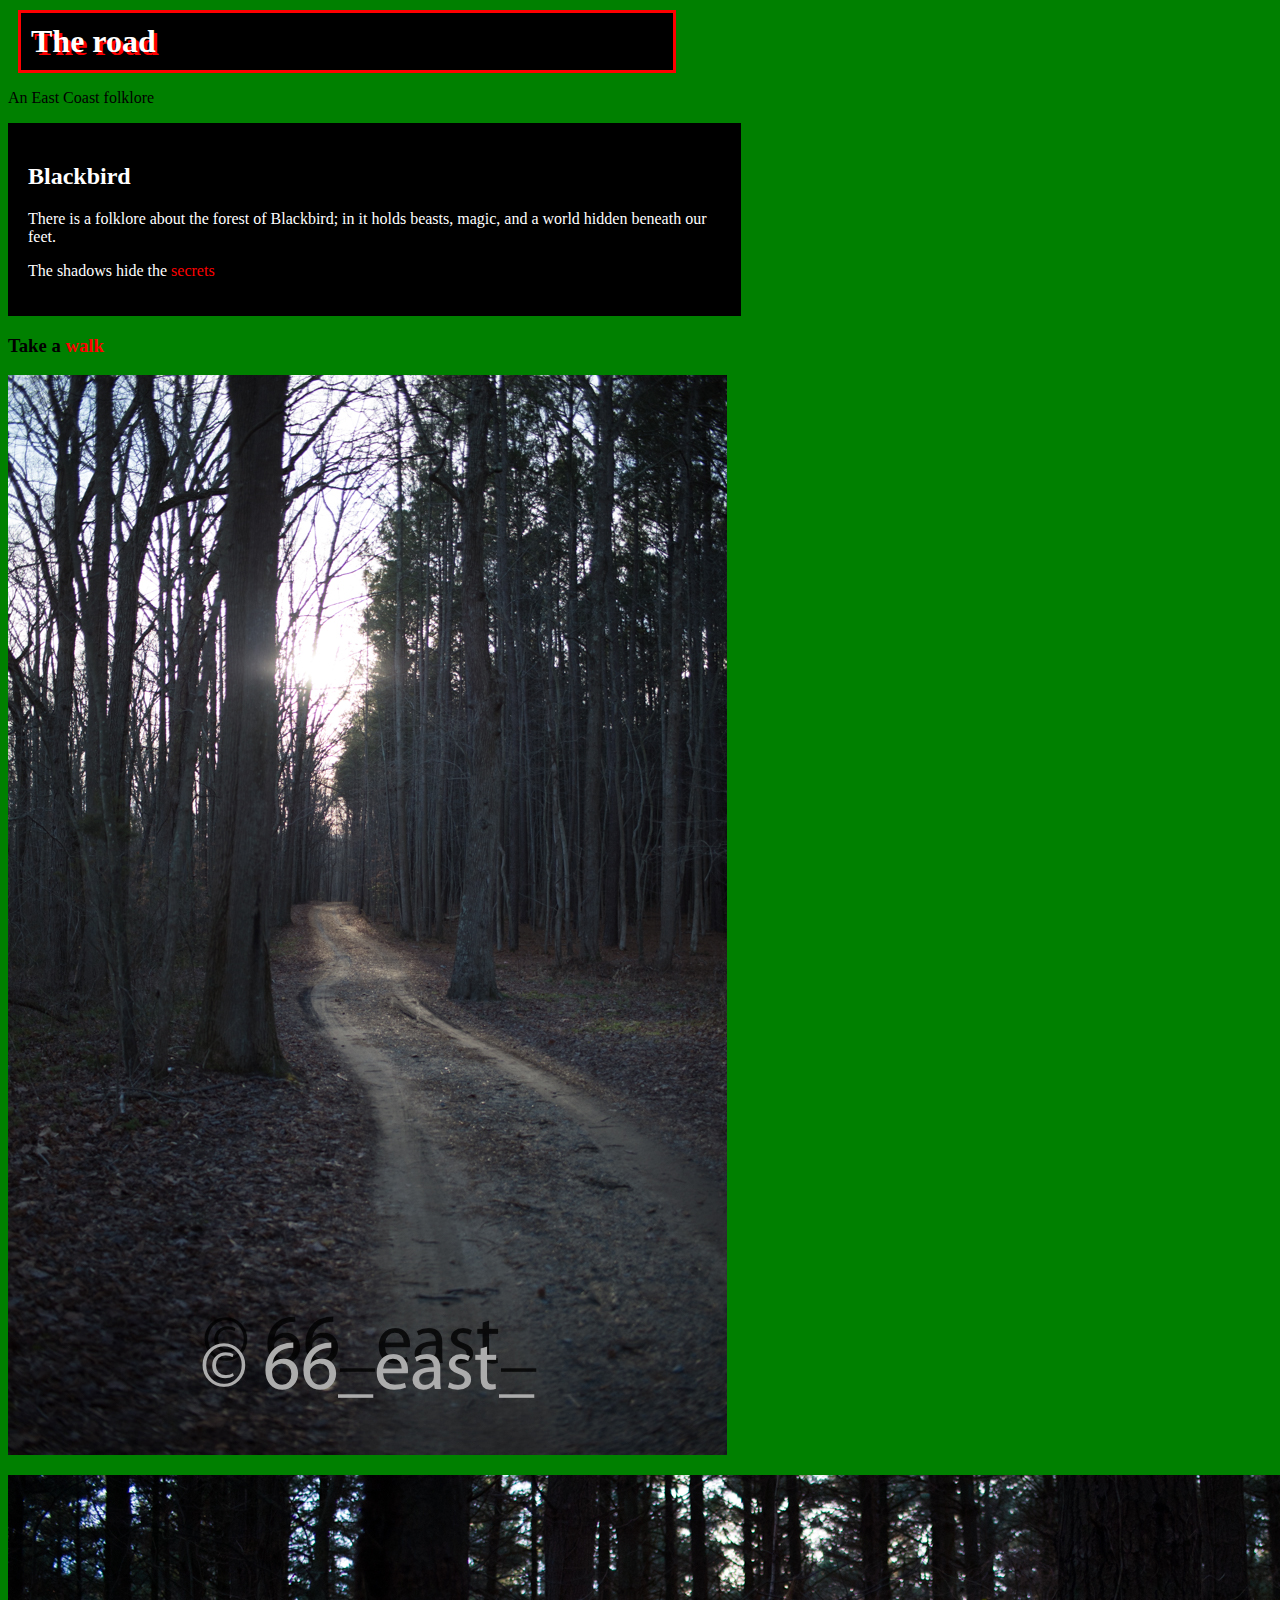
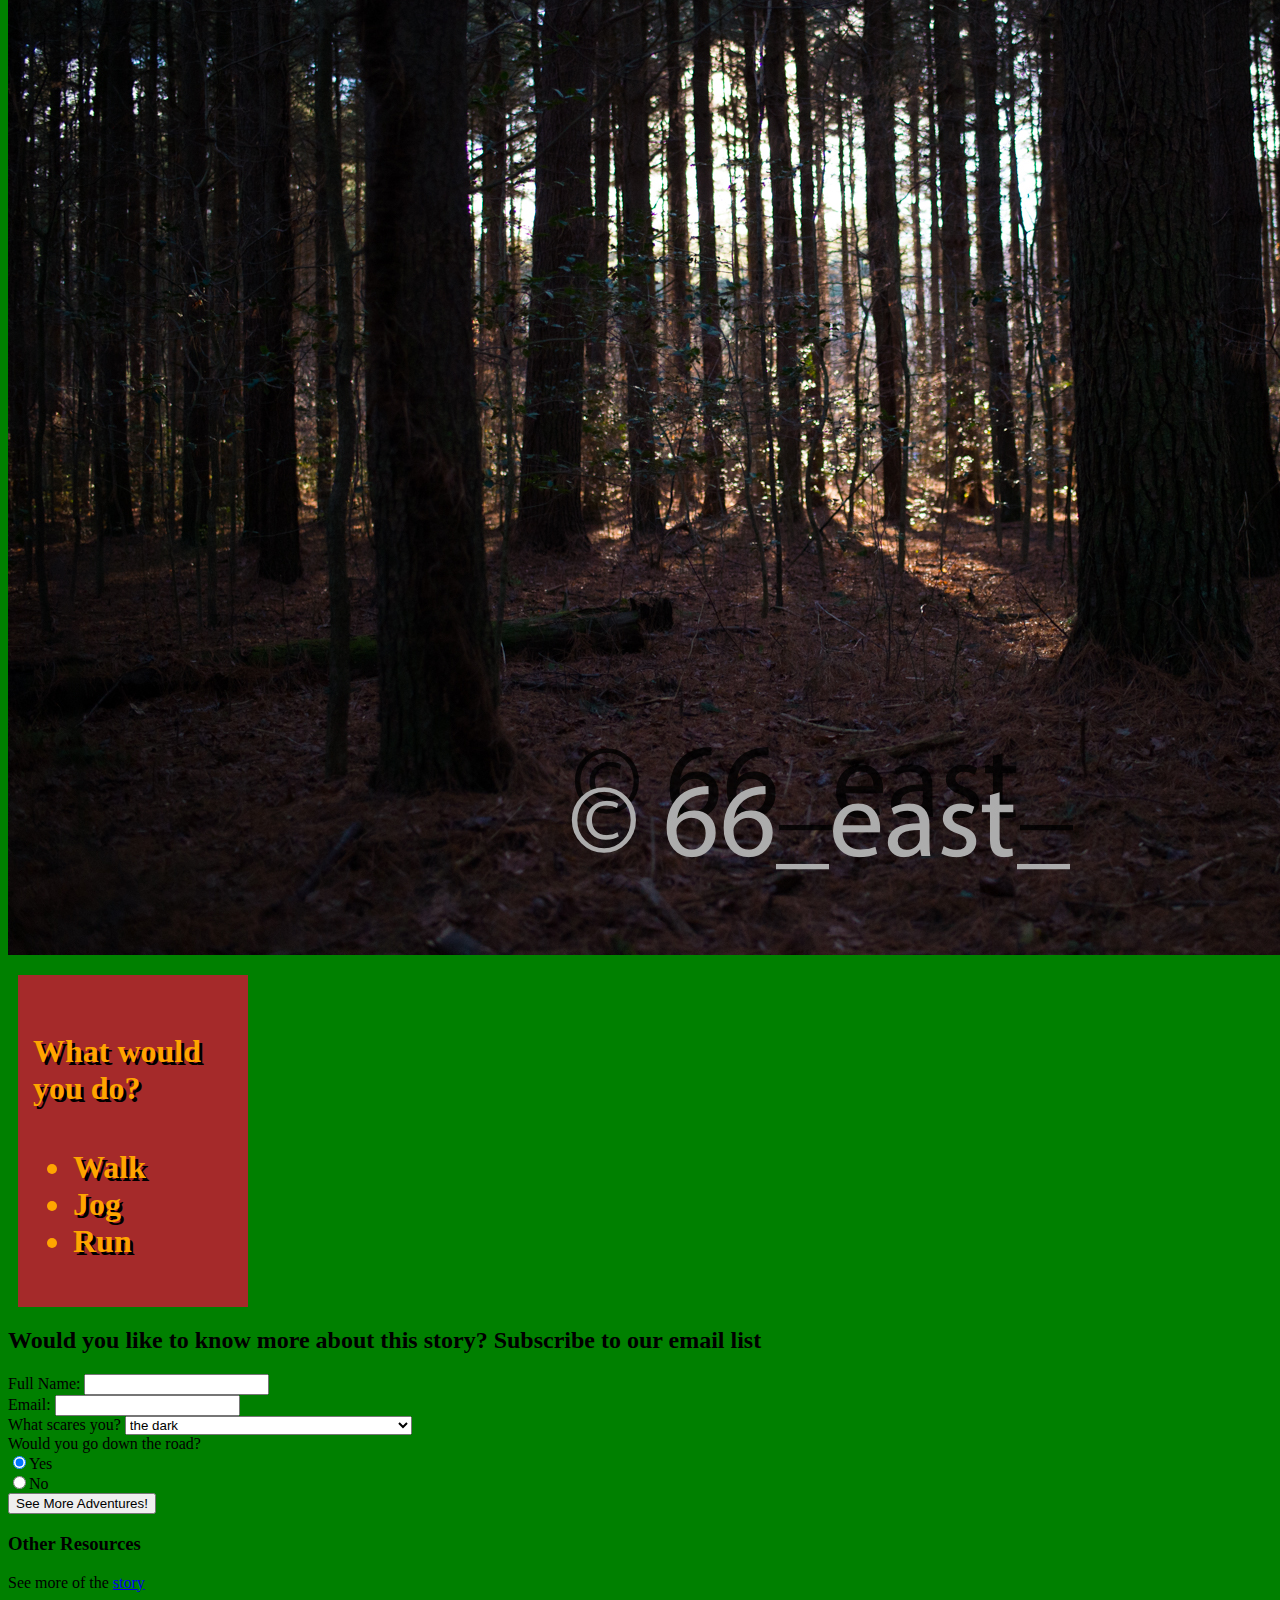
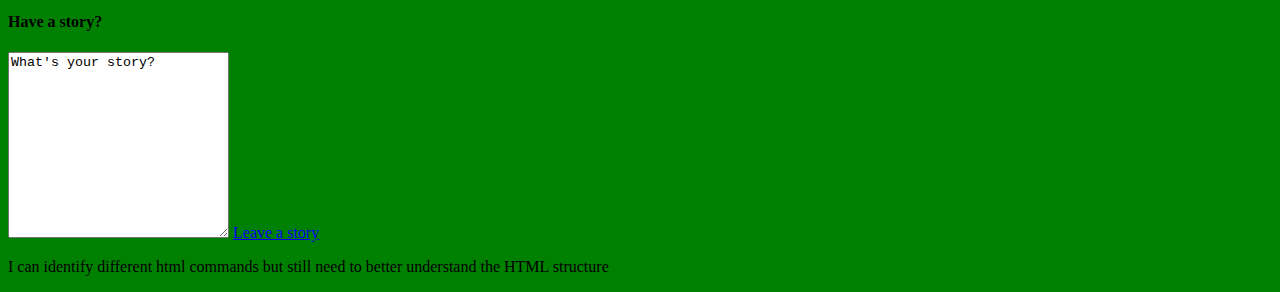
<file: index.html>
<!DOCTYPE html>
<html lang = "en">
<head>
	<title>Photography</title>
	<meta name="author" content="Ben Friel" />
	<meta name="description" content="" />
	<link rel="stylesheet" href="styles.css" type="text/css">
</head>
<body>

<h1 id="road">The road</h1>
<p class="folk"> An East Coast folklore</p>

<section id="bird">
<div style="background-color:black;color:white;padding:20px;">
<h2>Blackbird</h2>
<p>There is a folklore about the forest of Blackbird; in it holds beasts, magic, and a world hidden beneath our feet. </p>
<p>The shadows hide the <span style="color:red">secrets</span></p>
</div>
</section>

<h3>Take a <span style="color:red">walk</span></h3>

<p><img src="./images/lane9.jpg" alt="Magic"></p>
<p><img src="./images/lane10.jpg" alt="Woods"></p>

<section id="list">
<h4>What would you do?</h4>
	<ul>
		<li>Walk</li>
		<li>Jog</li>
		<li>Run</li>
	</ul>
</section>


<h2>Would you like to know more about this story? Subscribe to our email list</h2>
<form action="success.html" method="get" >
<div>
	<label>Full Name:</label>
	<input type="text" name="fullname">
</div>

<div>
	<label>Email:</label>
	<input type="email" name="email">
</div>

<div>
	<label>What scares you?</label>
	<select name="Scares">
	<option value="forest">the dark</option>
	<option value="forest">silence</option>
	<option value="forest">clowns</option>
	<option value="forest">spirits</option>
	<option value="forest">you are an adult and aren't afraid of anything</option>
	</select>
</div>
<div>
	<label>Would you go down the road?</label><br>
	<input type="radio"
		name="walk" value="Yes" checked>Yes<br>
	<input type="radio"
		name="walk" value="No" >No<br>
</div>
	<button type="submit">See More Adventures!</button>
</form>
<h3>Other Resources</h3>
<p>See more of the <a href="https://www.instagram.com/66_east_/">story </a></p>

<section id="box">
<h4>Have a story?</h4>
<textarea name="textarea"
	rows="12" cols="25">What's your story?</textarea>
	<a href="contact.html">Leave a story</a>
</section>


<p>I can identify different html commands but still need to better understand the HTML structure </p>

<section id="contact-info">
	<h3>Boo!</h3>
</section>

</body>
</html>
</file>
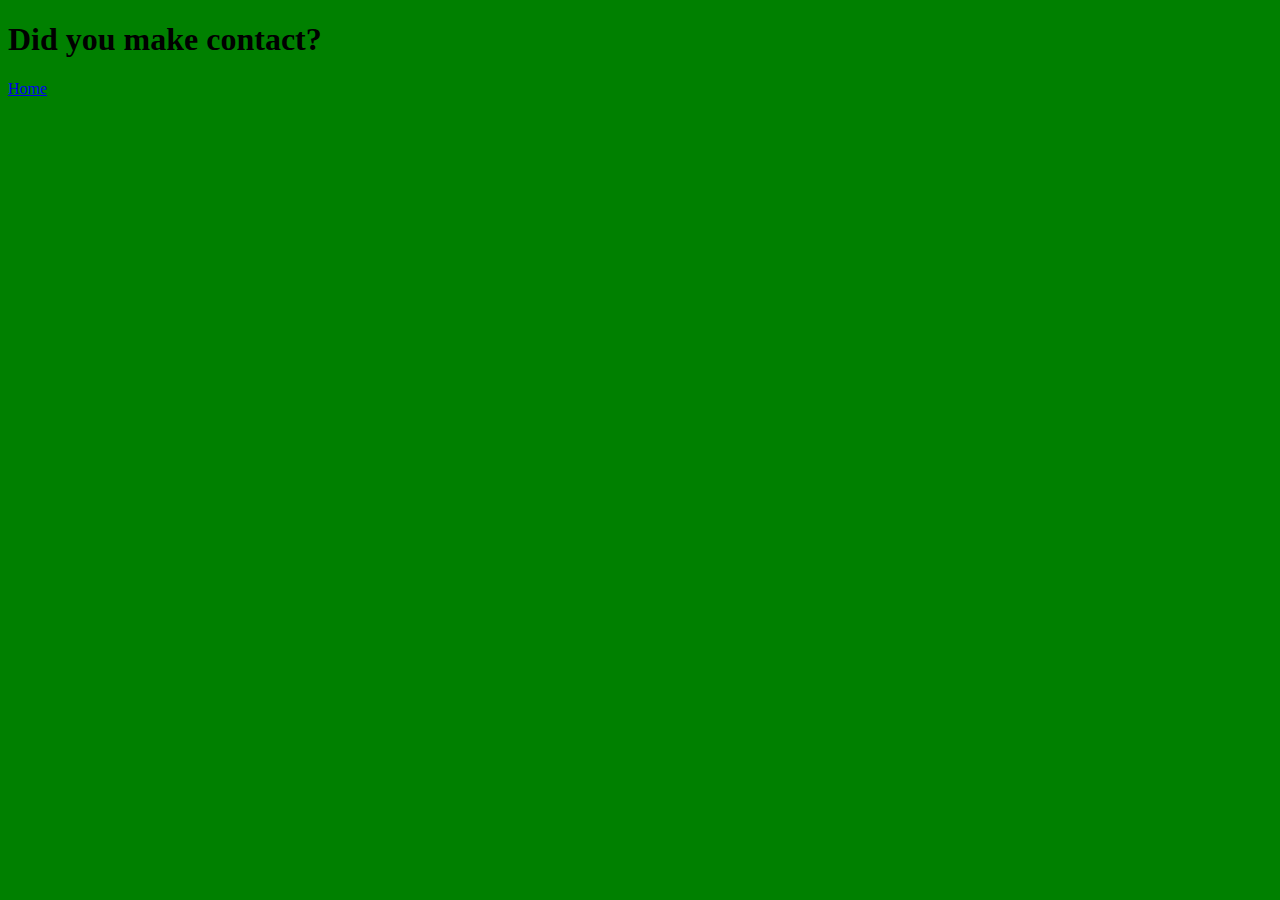
<file: contact.html>
<!DOCTYPE html>
<html>
<head>
	<title>Did you make contact?</title>
	<link rel="stylesheet" href="styles.css" type="text/css">
</head>
<body>

<h1>Did you make contact?</h1>

<p>
<a href="index.html"> Home</a>
</p>

</body>
</html>
</file>
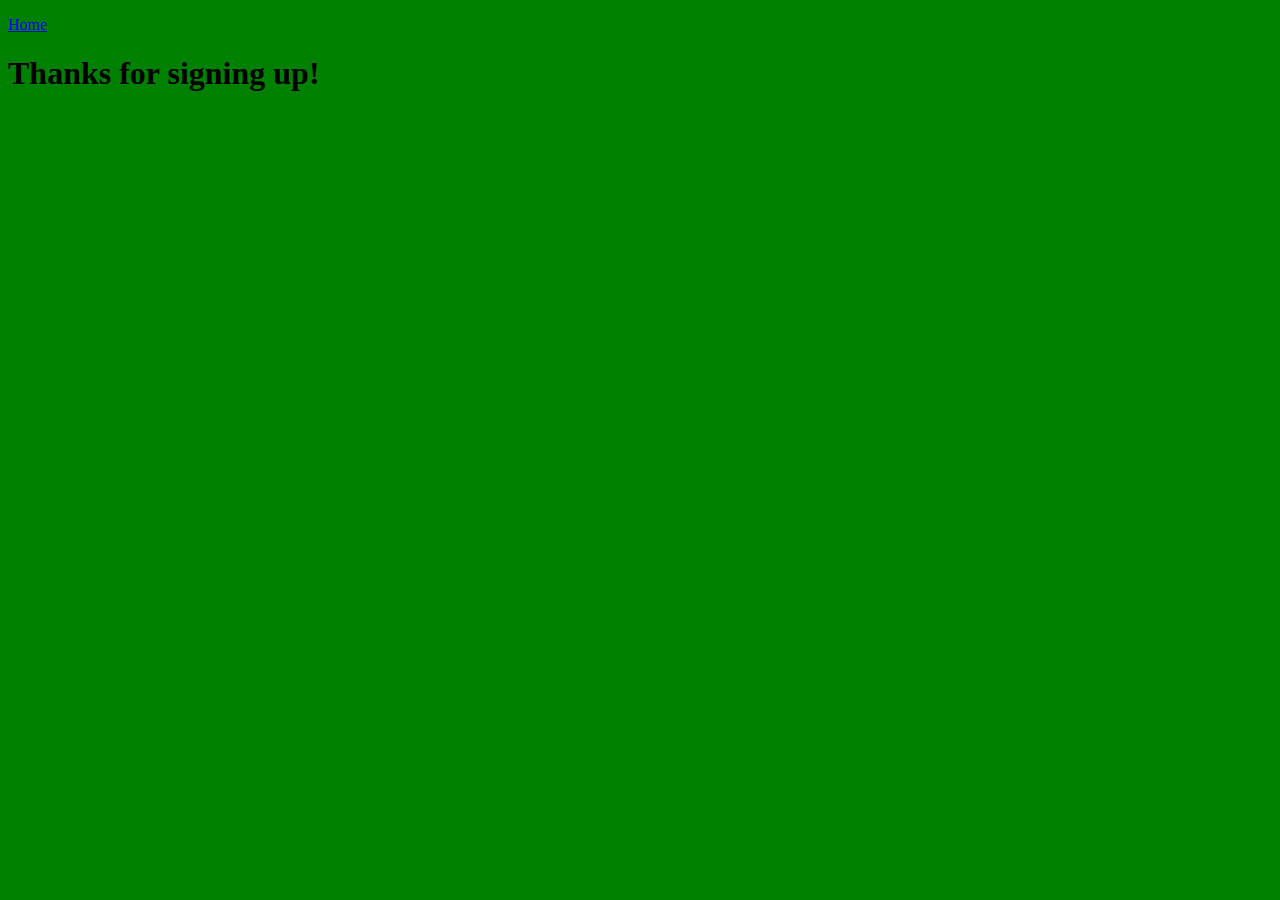
<file: success.html>
<!DOCTYPE html>
<html>
<head>
	<title>Success</title>
	<link rel="stylesheet" href="styles.css" type="text/css">
</head>
<body>
<p>
	<a href="index.html">Home</a>
</p>
<h1>Thanks for signing up!</h1>
</body>
</html>
</file>
<file: styles.css>
body {
  max-width: 960%;
  background-color: green;
}


#road {
  border: 3px solid red;
  background-color: black;
  color: white;
  text-shadow: red 3px 3px;
  font-size: 2em;
  font-family: Times;
  padding: 10px;
  margin: 10px;
  width: 50%;
}

#list {
	border: 100px;
	background-color: brown;
	color: orange;
	text-shadow: black 3px 3px;
	font-weight: bold;
	font-size: 2em;
	font-family: Times;
	padding: 15px;
	margin: 10px;
	width: 200px;
}

section#contact-info {
  font-family: "Helvetica", serif;
  font-size: 5em;
  position: fixed;
  top: 0px;
  right: 0px;
  text-align: center;
  width: 100%;
  padding: 20px;
}

.wander {
  background: url("file://PATH-TO/lane9.jpg") repeat;
}

.folk{
  font-size: 1em;
}

section#bird {
  width: 58%;
}

a.demo:visited, a.demo:hover {
  color: red;
  border: 2px ;
}

section#home {
  background-image:url('../images/lane9.jpg');
  width: 50%
  height:50%;
}



@media screen and (max-width: 700px) {
section#list {
    background-color: white;
  }
}
</file>
